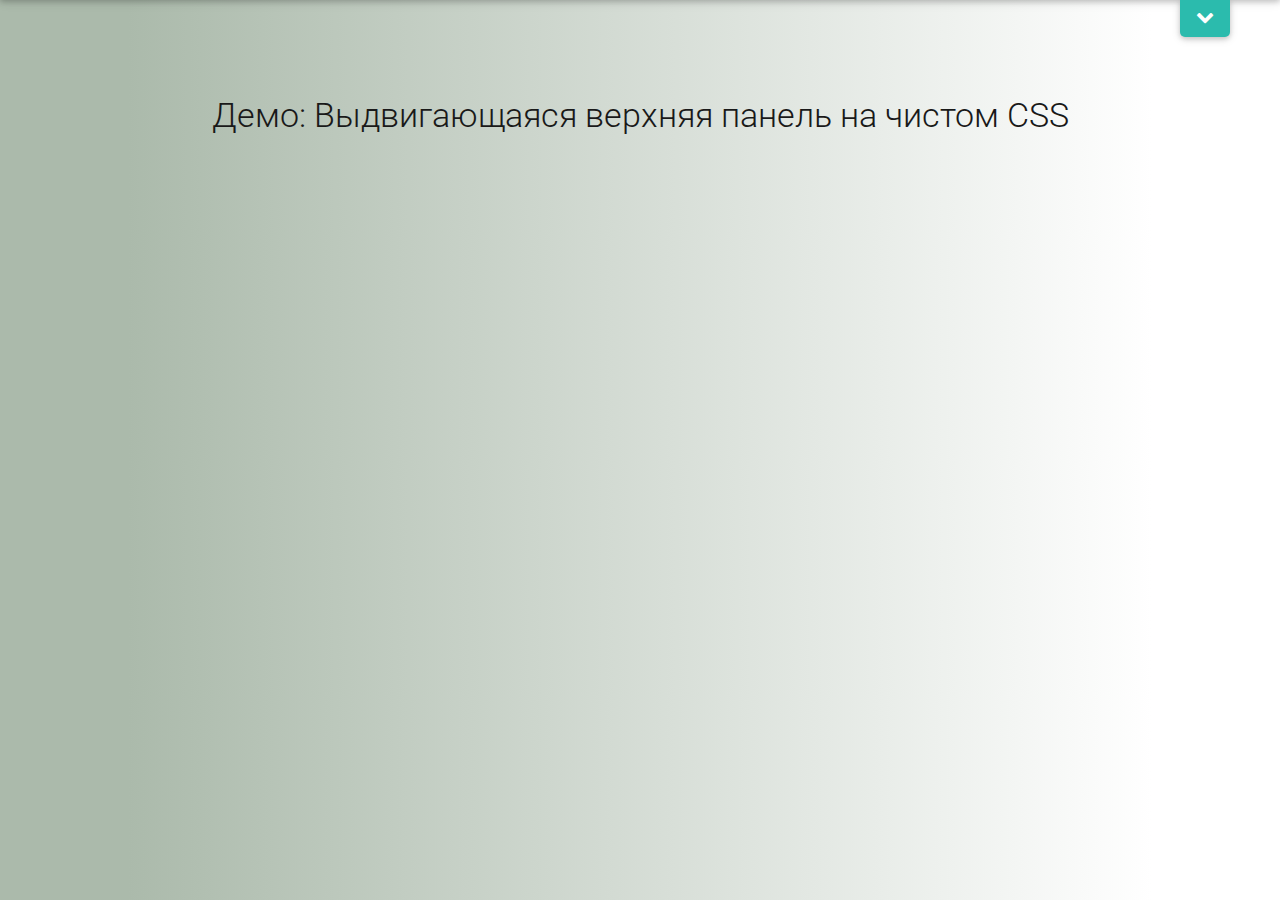
<file: arab/11/index.html>
<!DOCTYPE html>
<html lang="ru">
    <head>
        <meta charset="utf-8">
        <meta http-equiv="X-UA-Compatible" content="IE=edge">
        <meta name="viewport" content="width=device-width, initial-scale=1">
        <meta name="description" content="Выдвигающаяся верхняя панель на чистом CSS3 без javascript с помощью псевдокласса :checked ">
        <meta name="keywords" content="выдвигающаяся панель, верхняя панель, checked, css3, без javascript">
        <meta name="author" content="Dobrovoimaster">
        <link rel="icon" href="http://dbmast.ru/favicon.ico">
        <title>Демо: Выдвигающаяся верхняя панель на чистом CSS</title>
        <!-- Базовый CSS -->
        <link href="style.css" rel="stylesheet">
        <link href="https://maxcdn.bootstrapcdn.com/font-awesome/4.5.0/css/font-awesome.min.css" rel="stylesheet">
        <link href='https://fonts.googleapis.com/css?family=Roboto:400,300&subset=latin,cyrillic' rel='stylesheet'>
        <!--[if lt IE 9]>
        <script src="http://html5shiv.googlecode.com/svn/trunk/html5.js"></script>
        <![endif]-->
    </head>
    <body>
       <input class="open" id="top-box" type="checkbox" hidden>
       <label class="btn" for="top-box"></label>
        <div class="top-panel">
            <div class="message">
                <h1>
                    Привет, народ! Это скрытое, до поры до времени, сообщение. Вы его очень легко и просто открыли.
                </h1>
                <h2>
                    Теперь, чтобы закрыть панель, достаточно жмякнуть по кнопке ещё раз ;)
                </h2>

            </div>
        </div>
        <div class="container">
            <h1>
                Демо: Выдвигающаяся верхняя панель на чистом CSS
            </h1>
        </div>
        <!-- /.container -->
    </body>
</html>
</file>
<file: arab/11/style.css>
@charset  "UTF-8";
/*
* Выдвигающаяся верхняя панель
* исключительно средствами CSS
* работает на скрытых чекбоксах(checkbox)
*
* автор: @dobrovoi dbmast.ru
*/
* {
    margin: 0;
    padding: 0;
    -webkit-box-sizing: border-box;
    -moz-box-sizing: border-box;
    box-sizing: border-box
}

body {
    background: #d0d0d0;
    background: -webkit-linear-gradient(90deg,#abbaab 10%,#fff 90%);
    background: -moz-linear-gradient(90deg,#abbaab 10%,#fff 90%);
    background: -ms-linear-gradient(90deg,#abbaab 10%,#fff 90%);
    background: -o-linear-gradient(90deg,#abbaab 10%,#fff 90%);
    background: linear-gradient(90deg,#abbaab 10%,#fff 90%);
    font-size: 100%;
    font-family: "Roboto",Helvetica,Sans-serif
}

h1 {
    font-weight: 300;
    font-size: 175%;
    color: #191919;
    -webkit-font-smoothing: antialiased
}

h2 {
    font-weight: 300;
    font-size: 130%;
    color: #888;
    padding: 5px 0
}

.info {
    margin: 50px auto;
    text-align: center
}

.info a {
    text-decoration: none;
    color: #016993
}

.info a:hover {
    color: #ad8c02
}
.fa {
    color: #fd6969
}
@media only screen and (max-width: 400px) {
    body {
        font-size: 90%
    }
}

@media only screen and (max-width: 800px) {
    body {
        font-size: 100%
    }
}

@media only screen and (min-width: 1100px) {
    body {
        font-size: 120%
    }
}
/*  ===== Выдвигающаяся верхняя панель
*   =========================================
*   Базовый контейнер выдвижной панели */
.top-panel {
    background: #39464e;
    position: absolute;
    top: -250px;
    left: 0;
    width: 100%;
    height: 250px;
    padding: 0;
    box-shadow: 0 2px 5px 0 rgba(0,0,0,0.16),0 2px 10px 0 rgba(0,0,0,0.12);
    transition: top 400ms cubic-bezier(0.17,0.04,0.03,0.94)
}
/* Блок сообщения */
.message {
    color: #fff;
    font-weight: 300;
    position: relative;
    padding: 3em 2em;
    margin: 0 auto;
    max-width: 980px
}
/* Заголовок 1 уровня */
.message h1 {
    color: #fff
}
/* Заголовок 2 уровня */
.message h2 {
    color: #888
}
.message p {
    margin: 1em 0
}
.message a {
    text-decoration: none;
    color: #748b74
}
.message a:hover {
    color: #95984b
}
/* Переключатель панели */
label.btn {
    display: block;
    position: absolute;
    right: 50px;
    top: 0;
    cursor: pointer;
    background: #2bbbad;
    width: 50px;
    border-radius: 0 0 5px 5px;
    padding: 8px 5px;
    color: #FFF;
    line-height: 20px;
    font-size: 12px;
    text-align: center;
    -webkit-font-smoothing: antialiased;
    cursor: pointer;
    transition: all 400ms cubic-bezier(0.17,0.04,0.03,0.94);
    box-shadow: 0 2px 5px 0 rgba(0,0,0,0.16),0 2px 10px 0 rgba(0,0,0,0.12);
    z-index: 9999
}
/* Переключатель при наведении */
label.btn:hover {
    box-shadow: 0 5px 11px 0 rgba(0,0,0,0.18),0 4px 15px 0 rgba(0,0,0,0.15)
}
/* Стрелка переключателя вниз */
label.btn:after {
    content: '\f078';
    font: normal 18px/1 FontAwesome;
    text-decoration: inherit
}
/* Активация панели */
.open:checked ~ .top-panel {
    top: 0
}

.open:checked ~ label.btn {
    top: 250px
}
/* Смещение контейнера контента страницы */
.open:checked ~ .container {
    margin-top: 300px
}
/* Цвет переключателя при клике */
.open:checked + label.btn {
    background: #dd6149
}
/* Стрелка переключателя вверх*/
.open:checked + label.btn:after {
    content: '\f077';
    font: normal 18px/1 FontAwesome;
}
/* Контейнер контента */
.container {
    max-width: 980px;
    margin: 0 auto;
    text-align: center;
    transition: margin 400ms cubic-bezier(0.17,0.04,0.03,0.94);
    padding: 5em 3em
}


#button {
	position: fixed;
	top: 353px;
	left: 0;
	background: #0094d6;
	width: 28px;
	height: 50px;
	font: 40px Georgia;
	color: #fff;
	text-align: center;
	-webkit-transition-duration: 0.3s;
	-moz-transition-duration: 0.3s;
	-o-transition-duration: 0.3s;
	transition-duration: 0.3s;
	-webkit-border-radius: 0 5px 5px 0;
	-moz-border-radius: 0 5px 5px 0;
	border-radius: 0 5px 5px 0;
	}
#s_panel {
	position: fixed;
	top: 153px;
	left: -100px;
	background: #ff7700;
	width: 100px;
	height: 150px;
	padding: 100px 0 0 0;
	-webkit-transition-duration: 0.3s;
	-moz-transition-duration: 0.3s;
	-o-transition-duration: 0.3s;
	transition-duration: 0.3s;
	-webkit-border-radius: 0 5px 0 0;
	-moz-border-radius: 0 5px 0 0;
	border-radius: 0 5px 0 0;
	}
#button:hover {
	left: 100px;
}
#button:hover #s_panel {
	left: 0;
}
</file>
